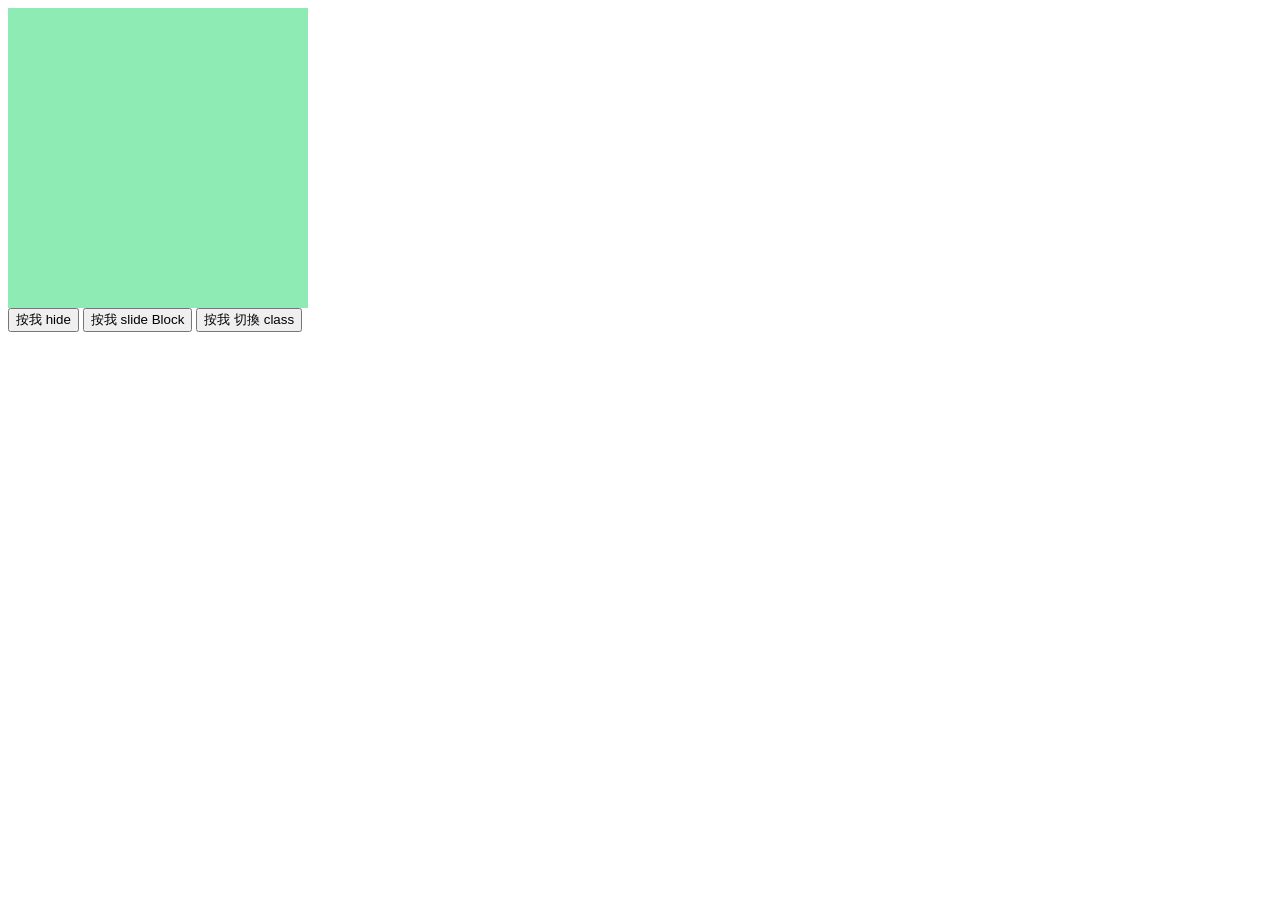
<file: index2.html>
<!DOCTYPE html>
<html lang="en">
<head>
    <meta charset="UTF-8">
    <meta name="viewport" content="width=device-width, initial-scale=1.0">
    <title>Document</title>

    <style>
        .block {
            height: 300px;
            width: 300px;
            background-color: rgb(141, 235, 179);
        }

        .bg-purple {
            background-color: rgb(234, 82, 214);
        }

    </style>

</head>
<body>
    <div class="block"></div>
    <button type="button" id="hideBtn">按我 hide</button>
    <button type="button" id="slideBtn">按我 slide Block</button>
    <button type="button" id="classToggle">按我 切換 class</button>
    
    <script src="https://code.jquery.com/jquery-3.7.1.min.js"></script>
    <script>

        // 第一個按鈕 監聽事件 //
        $(document).ready(function() {
            $("#hideBtn").click(function() {
                /* $(".block").hide(); */
                $(".block").toggle();
            });
        });

         // 第二個按鈕 監聽事件 //
        $('#slideBtn').on('click', function () {
                    $('.block').slideToggle();
                });

        // 第三個按鈕 監聽事件 //
        $('#classToggle').on('click', function () {
                    $('.block').toggleClass('bg-purple');
                });


    </script>

</body>
</html>
</file>
